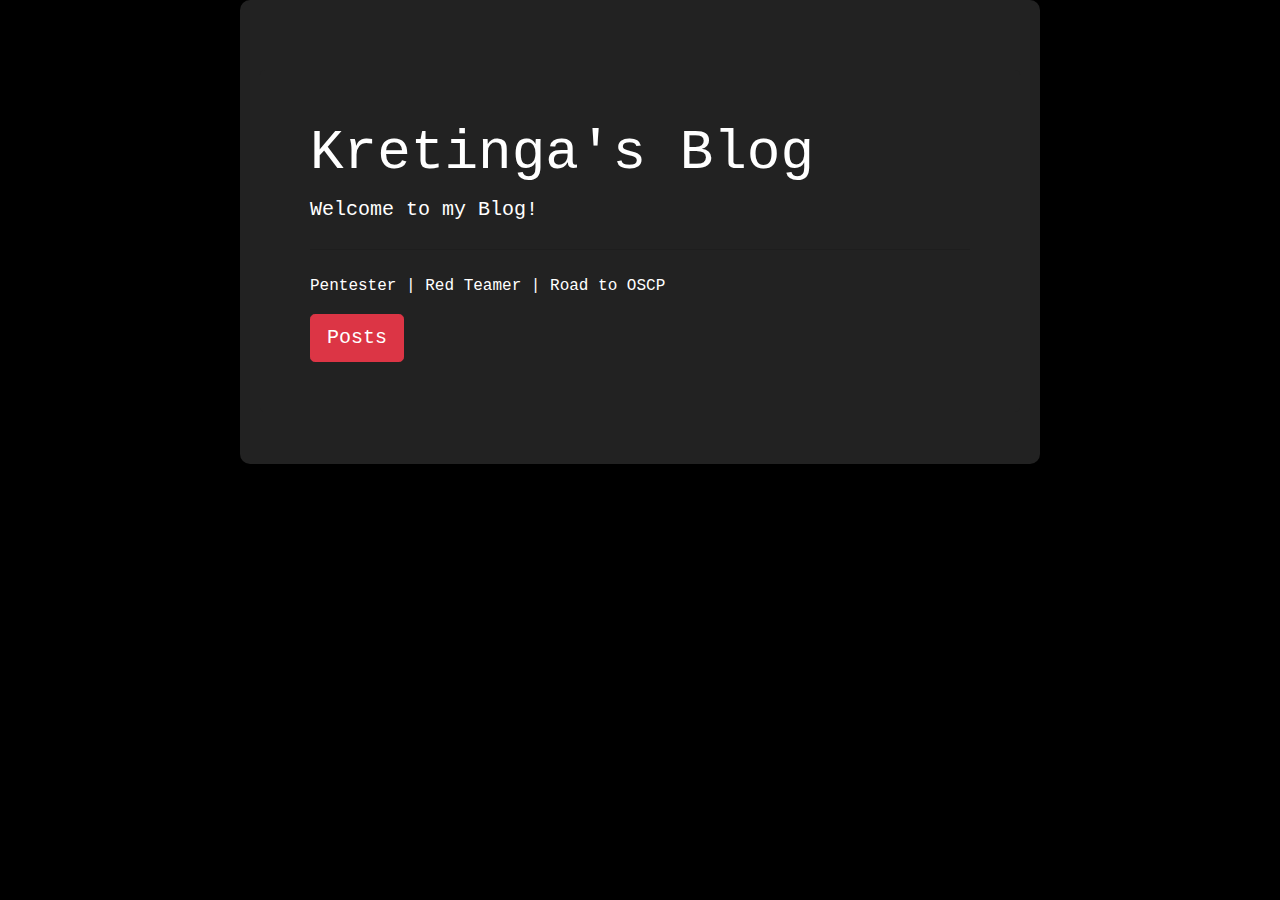
<file: index.html>
<!DOCTYPE html>
<html lang="en">
<head>
    <meta charset="UTF-8">
    <meta name="viewport" content="width=device-width, initial-scale=1.0">
    <title>Kretinga Blog</title>
    <link rel="stylesheet" href="https://stackpath.bootstrapcdn.com/bootstrap/4.5.2/css/bootstrap.min.css">
    <link rel="stylesheet" href="/assets/css/style.css">
    <link rel="icon" href="/assets/img/favicon/favicon.ico" type="image/x-icon">
</head>
<body>
    <div class="container">
        <div class="jumbotron">
            <h1 class="display-4">Kretinga's Blog</h1>
            <p class="lead">Welcome to my Blog!</p>
            <hr class="my-4">
            <p>Pentester | Red Teamer | Road to OSCP</p>
            <a class="btn btn-danger btn-lg" href="/blog/index.html" role="button">Posts</a>
        </div>
    </div>
</body>
</html>
</file>
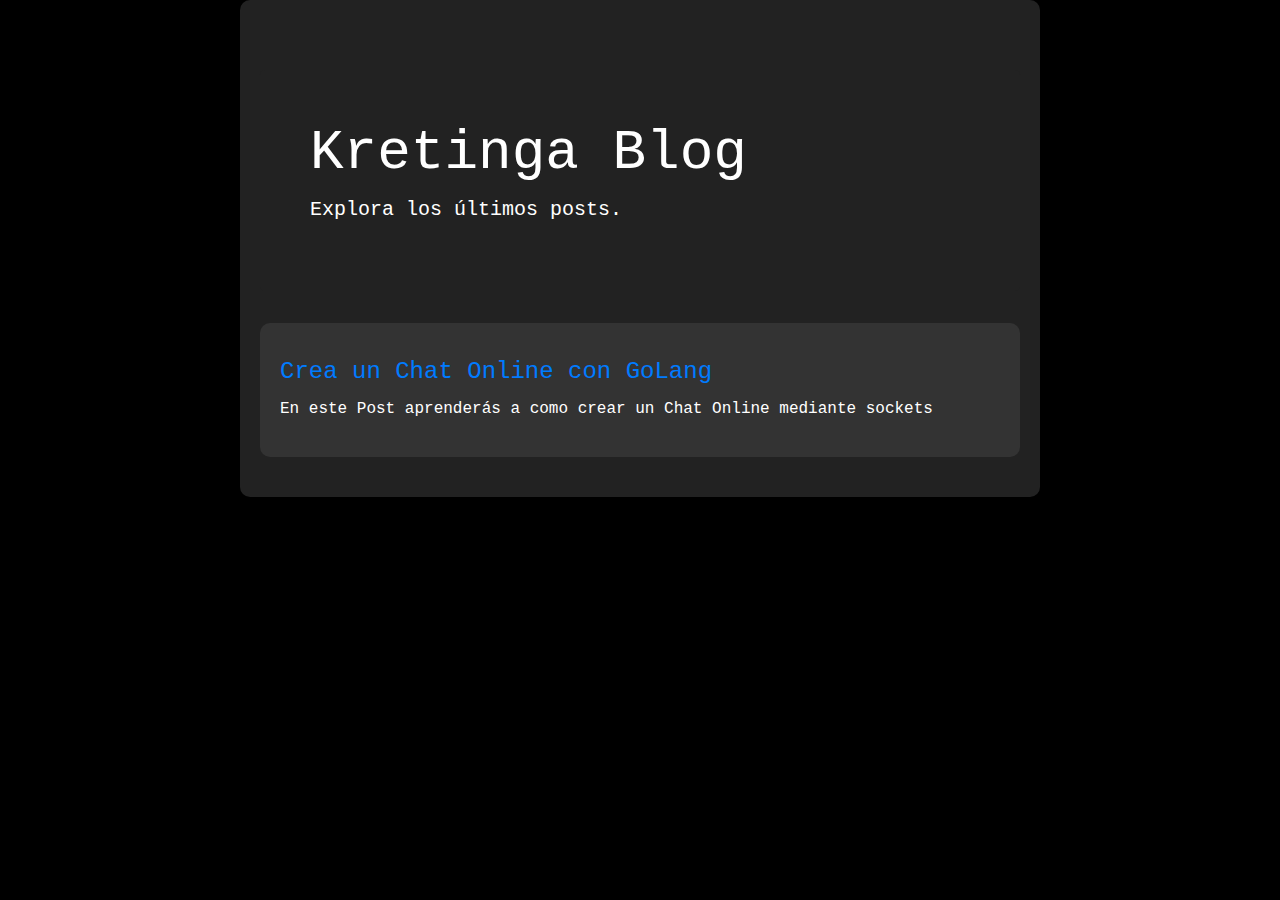
<file: blog/index.html>
<!DOCTYPE html>
<html lang="en">
<head>
    <meta charset="UTF-8">
    <meta name="viewport" content="width=device-width, initial-scale=1.0">
    <title>Kretinga Blog</title>
    <link rel="stylesheet" href="https://stackpath.bootstrapcdn.com/bootstrap/4.5.2/css/bootstrap.min.css">
    <link rel="stylesheet" href="../assets/css/style.css">
    <link rel="icon" href="../assets/img/favicon/favicon.ico" type="image/x-icon">
</head>
<body>
    <div class="container">
        <div class="jumbotron">
            <h1 class="display-4">Kretinga Blog</h1>
            <p class="lead">Explora los últimos posts.</p>
        </div>
        
        <div class="post-list">
            <div class="post">
                <h2 class="post-title"><a href="/blog/posts/01-online_chat.html">Crea un Chat Online con GoLang</a></h2>
                <p class="post-description">En este Post aprenderás a como crear un Chat Online mediante sockets</p>
            </div>
        </div>
    </div>
</body>
</html>
</file>
<file: assets/css/style.css>
body {
    background-color: #000;
    color: #fff;
    font-family: 'Courier New', monospace;
}

.jumbotron {
    background-color: #222;
    margin-top: 50px;
    padding: 50px;
}

.post-list {
    display: flex;
    flex-direction: column-reverse; 
}

.container {
    max-width: 800px;
    margin: 0 auto;
    padding: 20px;
    background-color: #222;
    border-radius: 10px;
    box-shadow: 0 0 10px rgba(0, 0, 0, 0.5);
}

.post {
    background-color: #333;
    padding: 20px;
    border-radius: 10px;
    margin-bottom: 20px;
    transition: background-color 0.3s;
}

.post:hover {
    background-color: #444;
}

.post-image {
    max-width: 100%;
    height: auto;
    border-radius: 5px;
    margin-top: 10px;
}

.post-title {
    font-size: 24px;
    margin-top: 15px;
    transition: color 0.3s;
}

.post-title:hover {
    color: #f00;
    text-decoration: none; 
    border-bottom: 2px solid #f00;
}

.post-description {
    margin-top: 10px;
}

.golang-code {
    background-color: #000; 
    color: #f8f8f2;
    padding: 10px;
    border-radius: 5px;
    overflow-x: auto;
}

.golang-code code {
    display: block;
}

/* Responsiveness */
@media (max-width: 768px) {
    .post {
        margin-bottom: 15px;
    }
}
</file>
